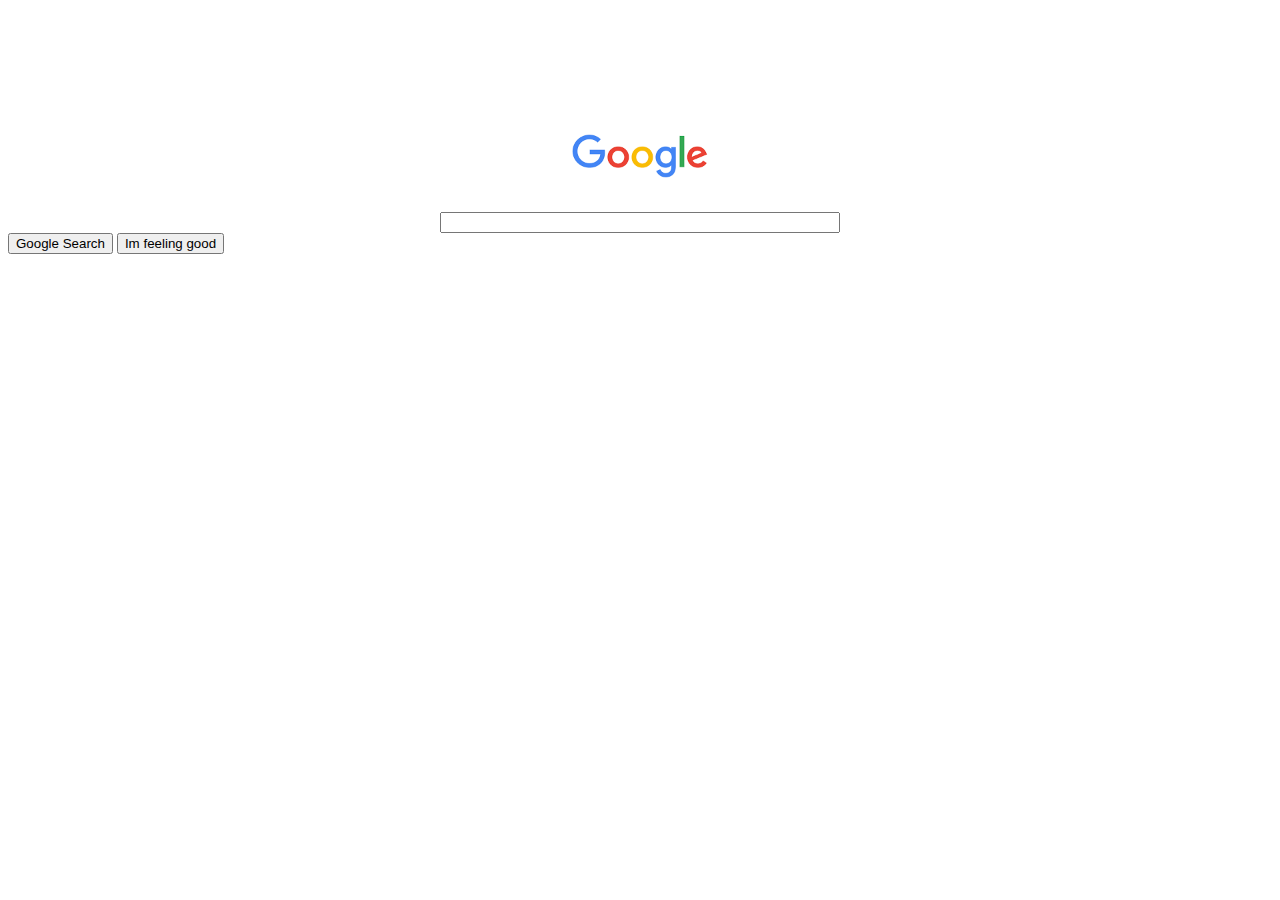
<file: index.html>
<html>
    <head>
        <link rel= "stylesheet" href ="styles.css">
    </head>
    <body>
        <div class="Jungkook">
           <img class="Jimin" src="google.png"/>
           <input class="RM" type="text"/>
           <div>
               <button>Google Search</button>
               <button>Im feeling good</button>
           </div>
        </div>
    </body>
</html>
</file>
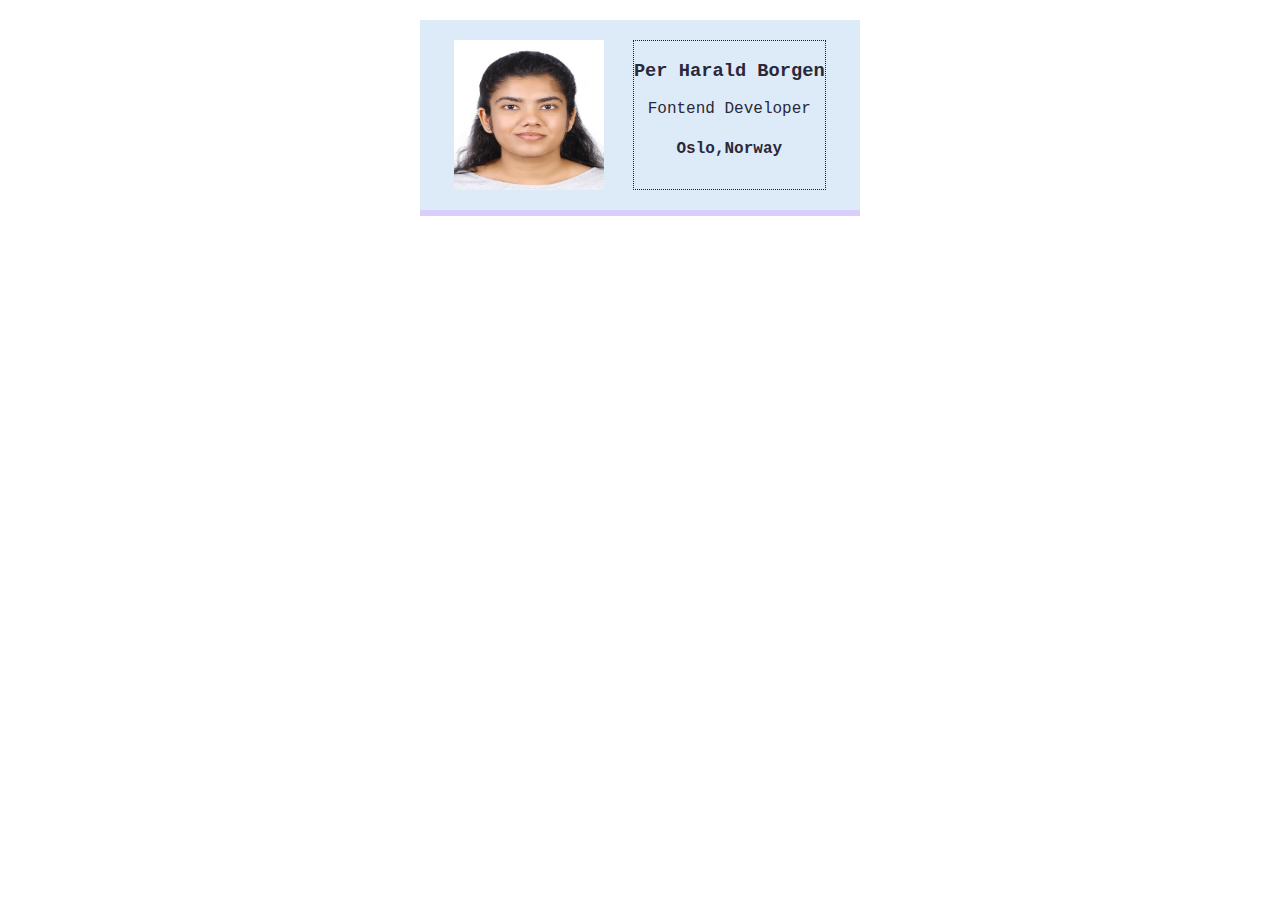
<file: business.html>
<html>
    <head>
        <link rel="stylesheet" href="business-card.css"/>
    </head>
    <body>
        <div class="card">
            <img class="italic" src="mypic.jpg" alt="Sinoli is smiling at the camera " width="150px" height="150px">
            <div class="border-blue">
            <h3>Per Harald Borgen</h3>
            <p>Fontend Developer</p>
            <h4 class="italic">Oslo,Norway</h4>
            </div> 
        </div>
    </body>
</html>
</file>
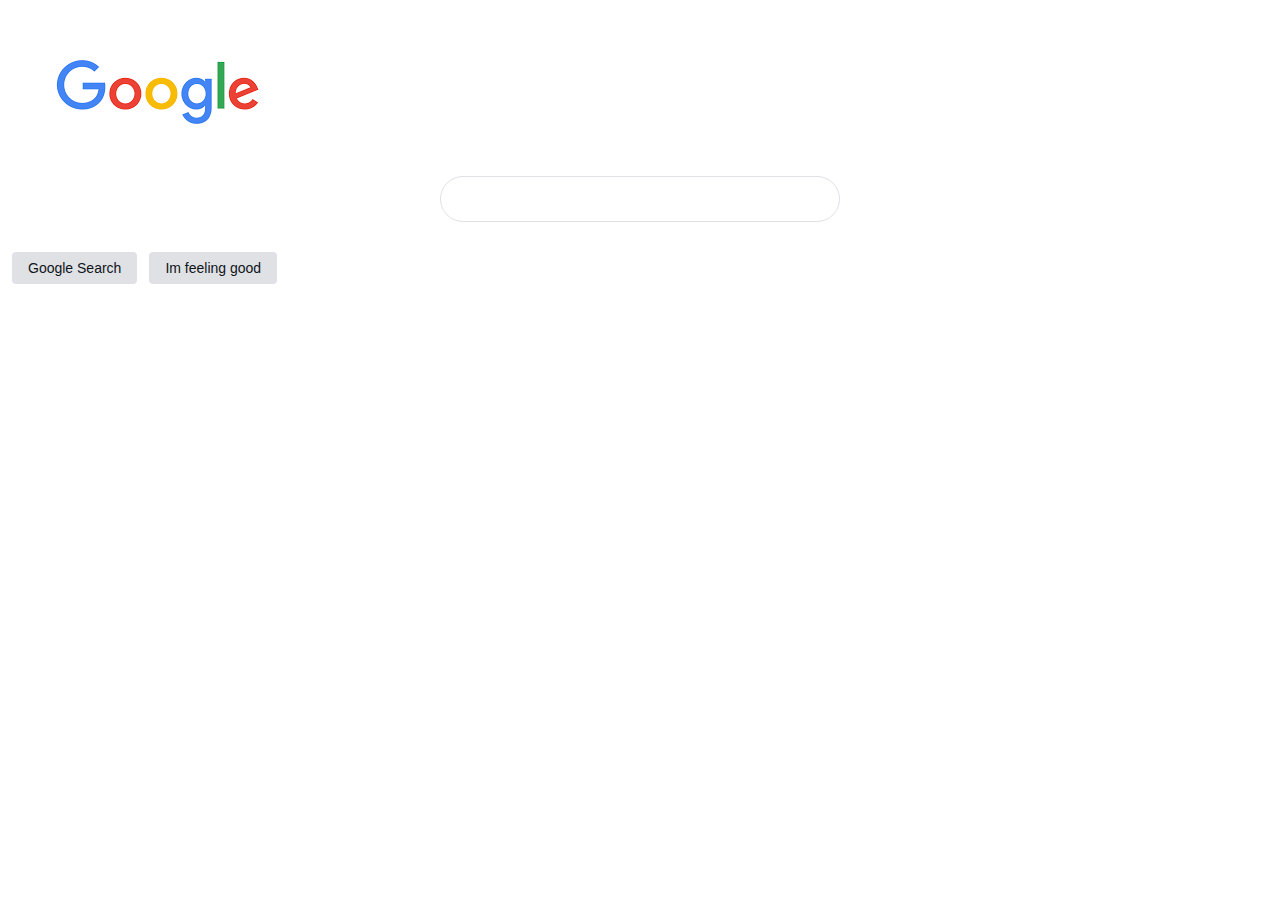
<file: card.html>
<html>
    <head>
        <link rel="stylesheet" href="jhope.css"/>
    </head>
    <body>
        <div class="main">
        <img class="button" src="google.png"/>
        <input class="search-input" type="text"/>
        <button class="btn">Google Search</button>
        <button class="btn">Im feeling good</button>
        </div>
    </body>
</html>
</file>
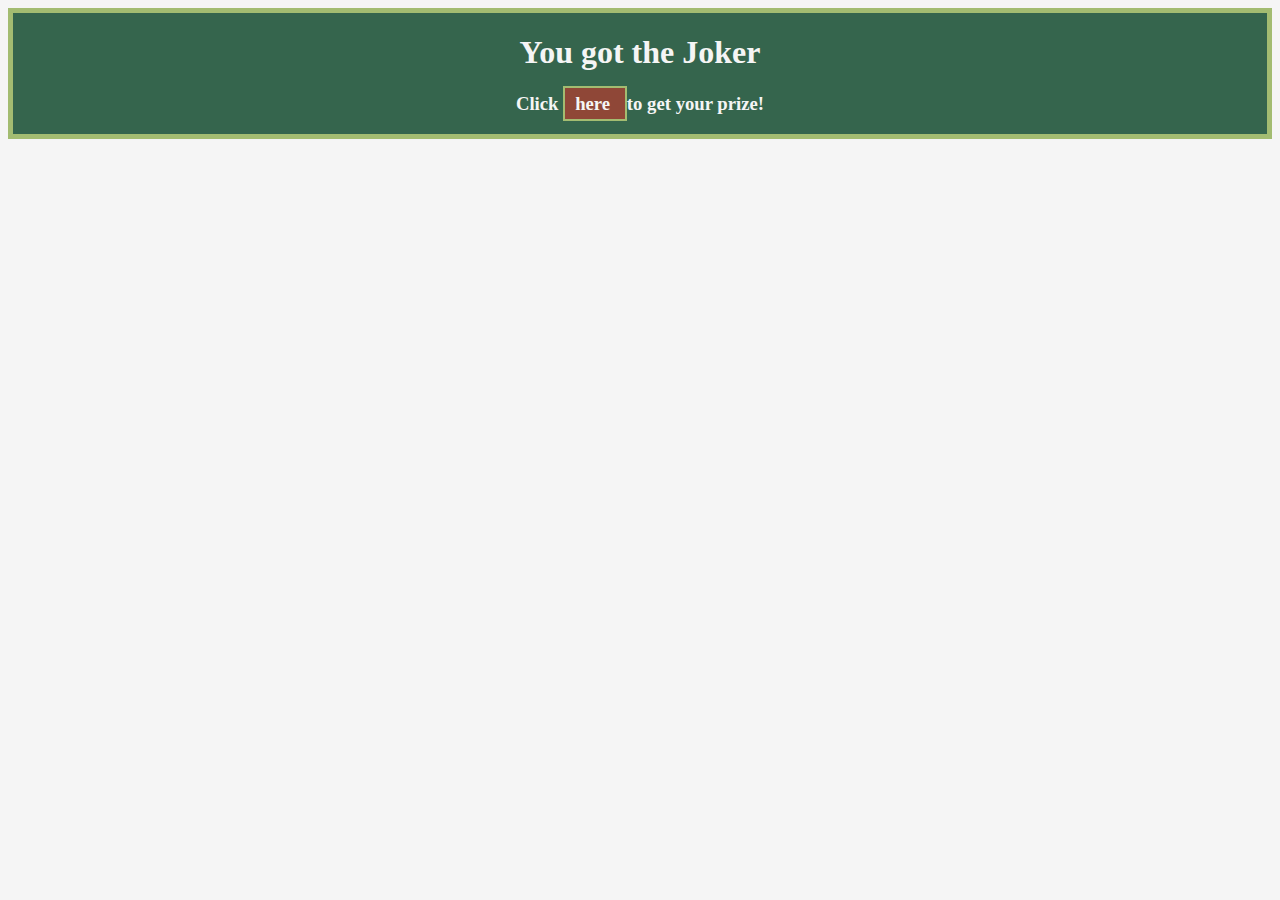
<file: joker.html>
<html>
    <head>
        <link rel="stylesheet" href="joker.css"/>
    </head>
    <body>
        <div class="ad">
            <h1>You got the Joker</h1>
            <h3>Click <span class="cta ">here </span> to get your prize!</h3>
        </div>
    </body>
</html>
</file>
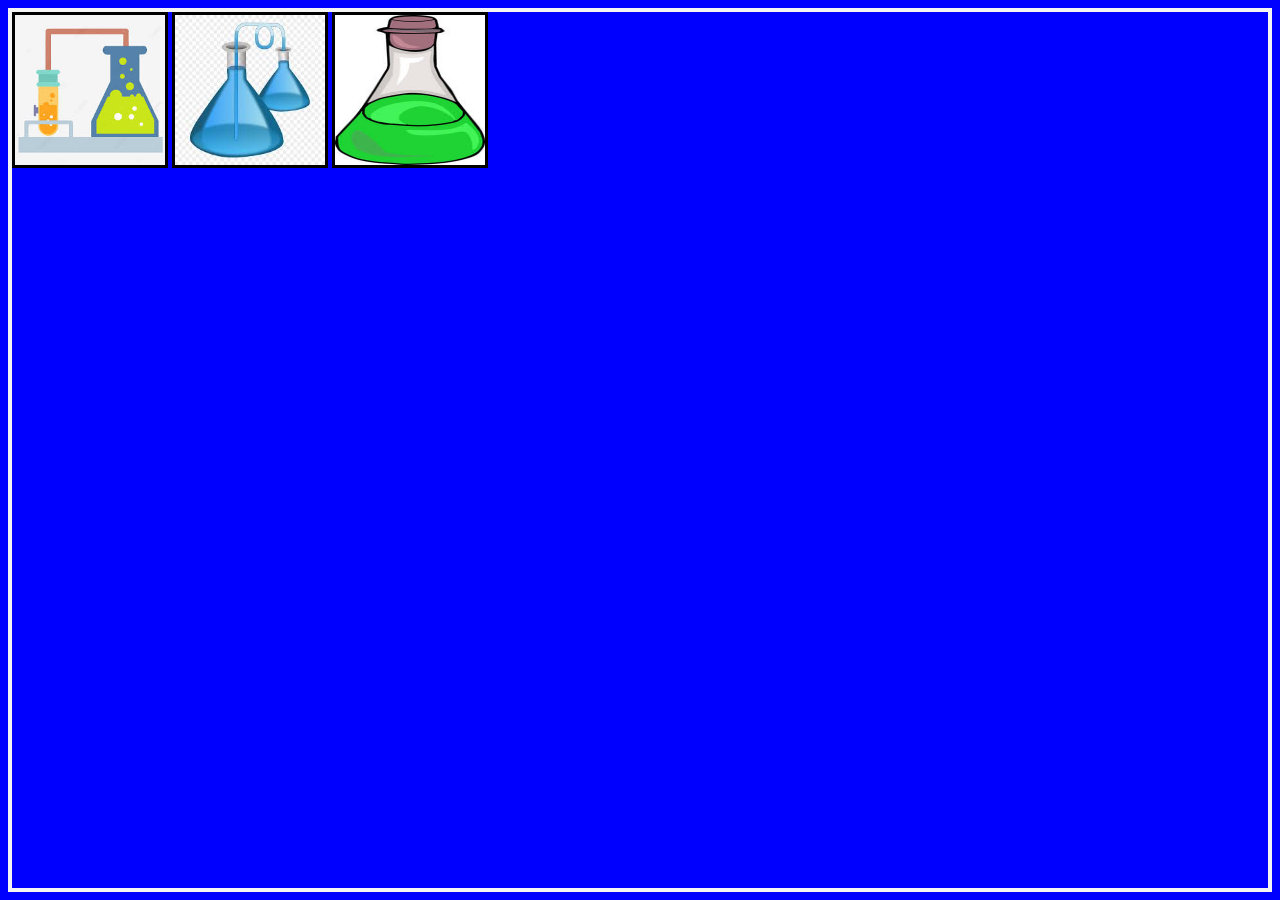
<file: oreo.html>
<html>
    <head>
        <link rel="stylesheet" href="oreo.css"/>
    </head>
    <body>
        <img class="c1" src="lab1.jpg"/>
        <img class="c2" src="lab2.jpg"/>
        <img class="c3" src="lab3.jpg"/>
    </body>
</html>
</file>
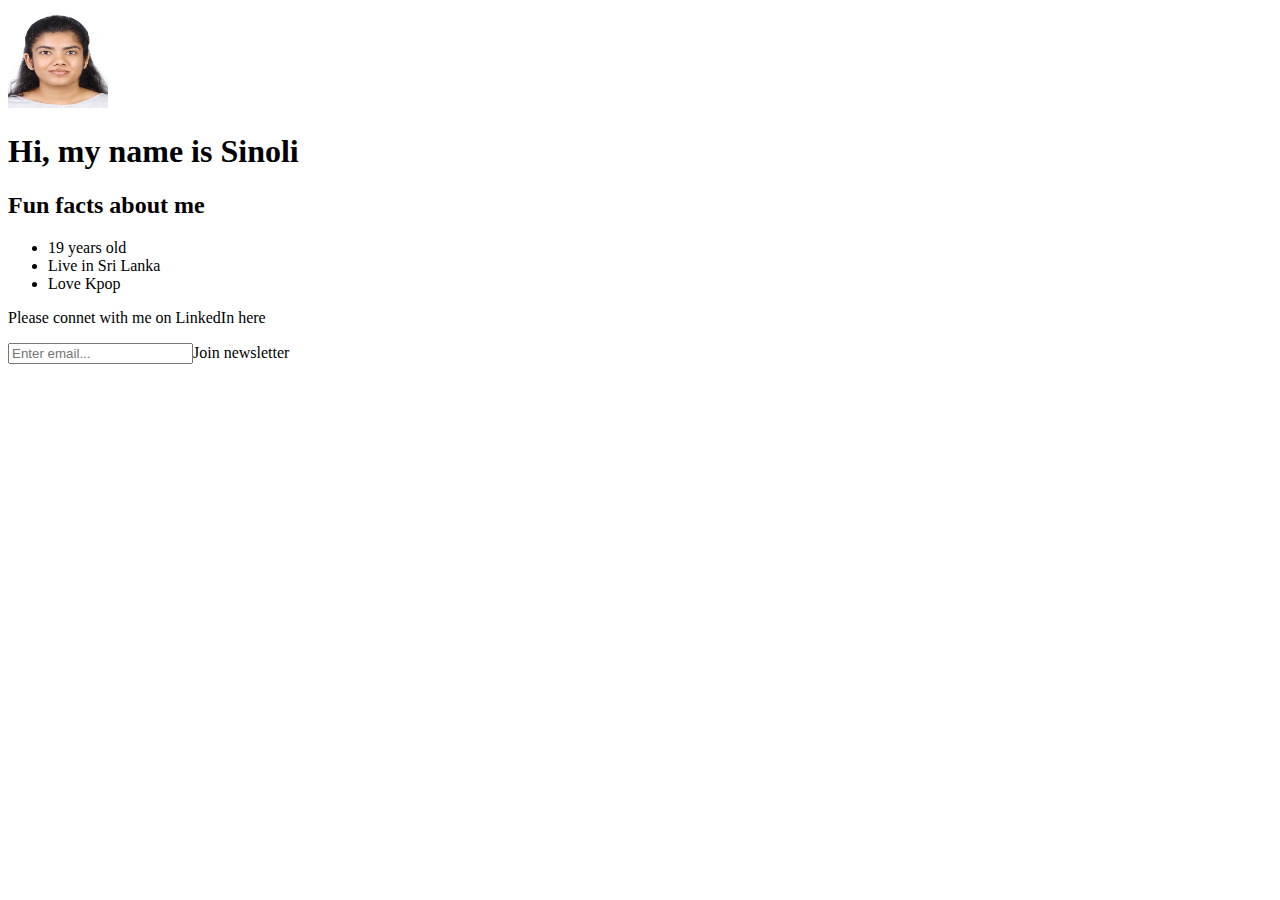
<file: Scrimba.html.html>
<!DOCTYPE html>
<html>
    <head>
       <link rel="stylesheet" href="styles.css"/>
    </head>
    <body>
        <img src="mypic.jpg" width="100" height="100">
        <h1>Hi, my name is Sinoli</h1>
        <h2>Fun facts about me</h2>
        <ul>
            <li>19 years old</li>
            <li>Live in Sri Lanka</li>
            <li>Love Kpop</li>
        </ul>
        <p>Please connet with me on LinkedIn here</p>
        <input type="text" placeholder="Enter email..."
        <button>Join newsletter</button>
    </body>
</html>
</file>
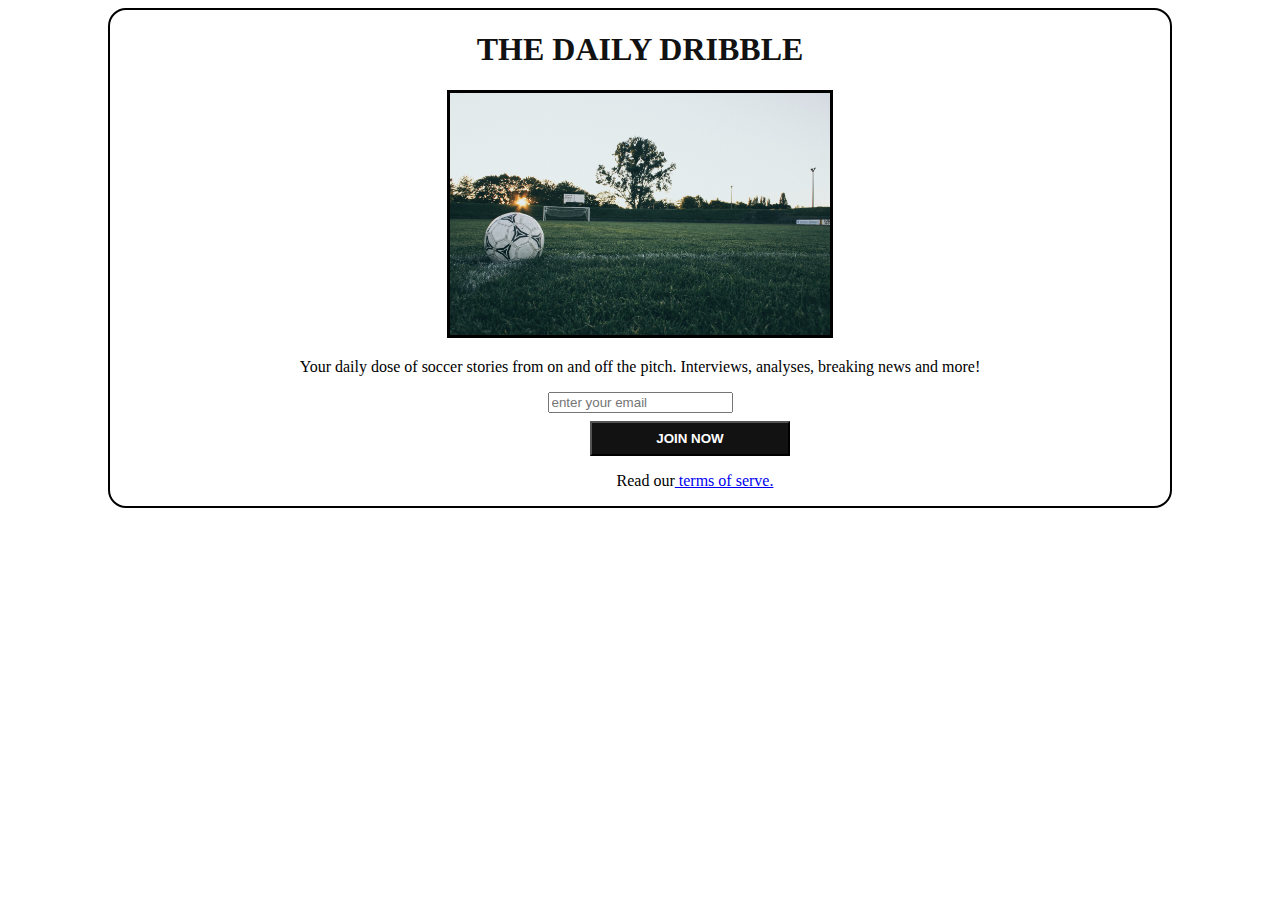
<file: solo.html>
<!DOCTYPE html>
<head>
    <link rel="stylesheet" href="solo-page.css"
</head>
<body>
    <div class="divide">
    <h1 class="title">THE DAILY DRIBBLE</h1>
    <img class="image" src="soccer.jpg"/>
    <p class="paragraph">Your daily dose of soccer stories
         from on and off the pitch. Interviews, analyses, breaking news and more!</p>
    <input class="email" placeholder="enter your email"/> 
    <button class="join">JOIN NOW</button>
    <p class="paragraph2">Read our<a href="card.html"_target> terms of serve.</a></p>
    </div>
</body>
<html></html>
</file>
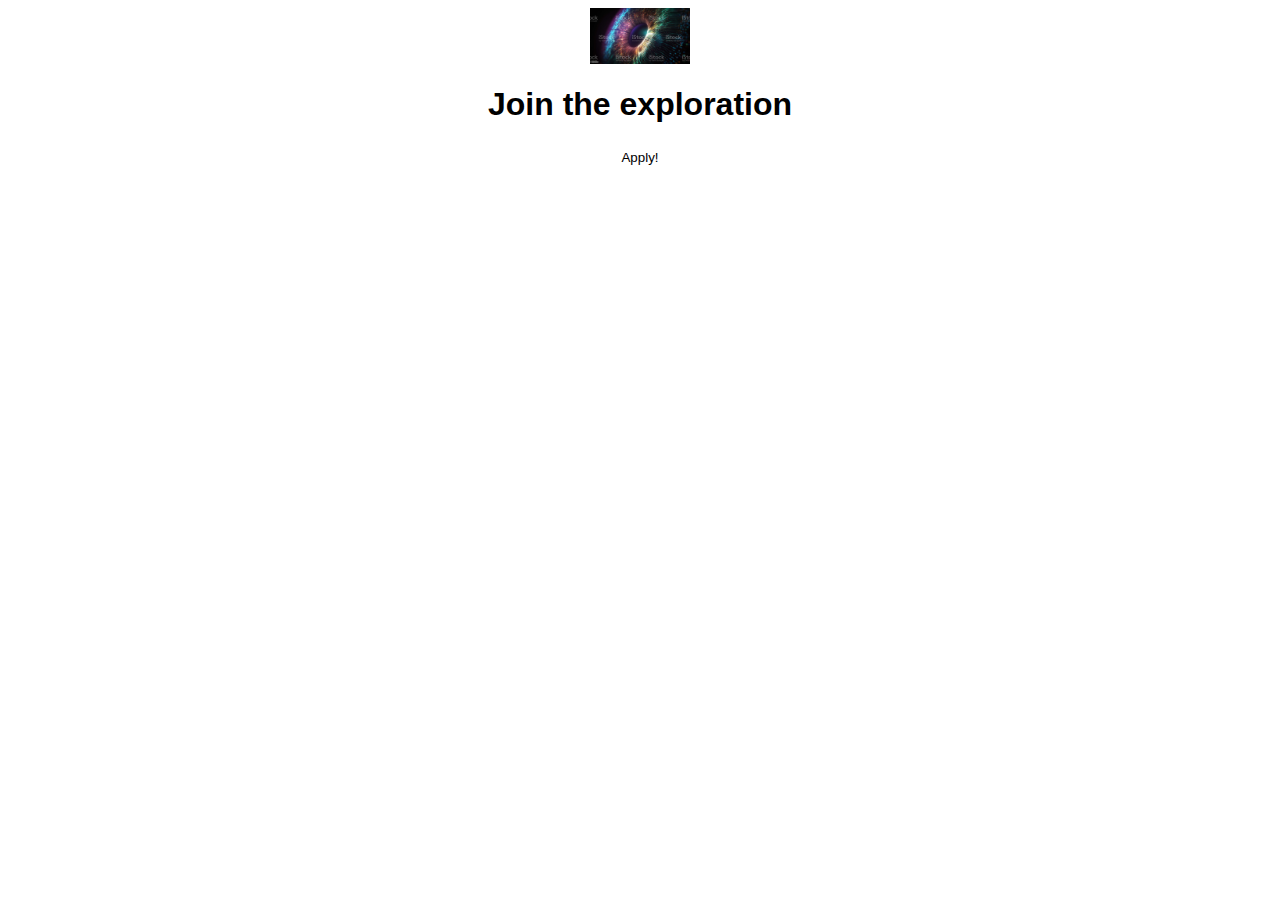
<file: space.html>
<html>
    <head>
        <link rel="stylesheet" href="space.css"/>
    </head>
    <body>
        <img id="main-logo" src="universe5.jpg"/>
        <h1 id="title">Join the <span class="underline">exploration</span></h1>
        <button class="btn">Apply!</button>
    </body>
</html>
</file>
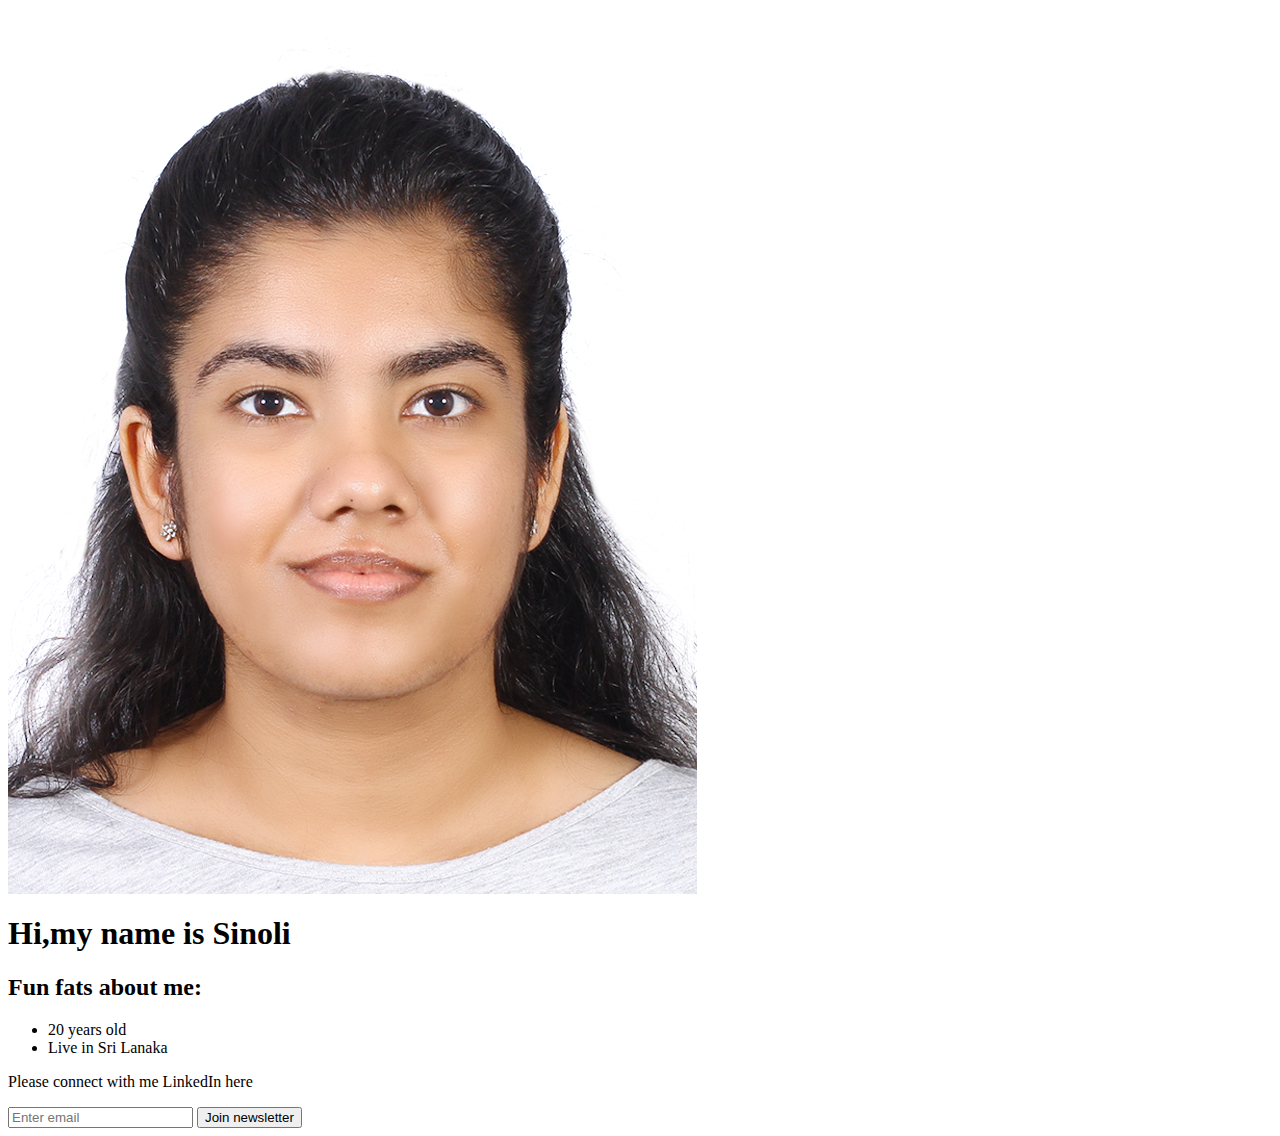
<file: Try.html>
<! doctype html>
<html>
    <head>
        <link rel="styleshhet" href="style.css"/>
    </head>
    <body>
        <img src="mypic.jpg">
        <h1>Hi,my name is Sinoli</h1>
        <h2>Fun fats about me:</h2>
        <ul>
            <li>20 years old</li>
            <li>Live in Sri Lanaka</li>
        </ul>
        <p>Please connect with me LinkedIn here</a></a></p>
        <input type="text" placeholder="Enter email">
        <button>Join newsletter</button>
    </body>
</html>
</file>
<file: styles.css>
.jimin {
    display:block;
    width: 200px;
    margin-left: auto;
    margin-right: auto;
}
.jungkook{
    margin-top: 100px;
}
.RM{
    display:block;
    width:400px;
    margin-left: auto;
    margin-right: auto;
}
</file>
<file: business-card.css>
body {
    margin: 20px;
    text-align: center;
    font-family: 'Courier New', Courier, monospace ;
}
.card {
    border-bottom: 6px solid #d8cefe;
    padding: 20px;
    display: flex;
    justify-content: space-around;
    margin-left: auto;
    margin-right: auto ;     
    width: 400px;
    text-align: center;
    background: #ddebf8;
    color: #2b2839;
}
.italic{

}
.border-blue{
    border: 1px dotted blue;
}
</file>
<file: jhope.css>
button {
    color: #0f1419;
    border:1px solid #cfd9de;
    border-radius: 18px;
    background: white;
    padding-top: 8px;
    padding-bottom: 8px;
    padding-left: 16px;
    padding-right: 16px;
 }
 .search-input {
    display: block;
    width: 400px;
    margin-left: auto;
    margin-right: auto;
    line-height: 24px;
    padding-top: 10px;
    padding-bottom: 10px;
    padding-left: 30px;
    padding-right: 30px;
    border: 1px solid #dfe1e5;
    border-radius: 24px;
 }
 .btn {
    margin-left: 4px;
    margin-right: 4px;
    margin-top: 30px;
    background: #dfe1e5;
    border: none;
    padding-top: 8px;
    padding-bottom: 8px;
    padding-left: 16px;
    padding-right: 16px;
    border-radius: 4px;
    font-size: 14px;
 }

 .btn-wrapper {
    display: flex;
    justify-content: center;
 }

 .item{
    text-align: center;
    border: 1px solid black;
    padding: 10px;
    margin-top: 10px;
    margin-bottom: 10px;
    margin-right: 10px;
    margin-left: 10px;
 }

 .nav-wrappper {
    display: flex;
    justify-content: space-between;
 }
</file>
<file: joker.css>
body {
    background: whitesmoke;
    color:whitesmoke;
    font-family: "Rammetto One";
}
.ad {
    background: #35654d;
    border: 5px solid #A3BC71;
    text-align: center;
}

.cta {
    border: 2px solid #A3BC71;
    padding: 5px 10px;
    background: #8F4737;
}
</file>
<file: oreo.css>
img{
    width: 150px;
    height: 150px;
    border-color: #000000;
    border: 3px solid;
    align-items: start;
    justify-content: space-between;
    
}

body{
    background-color: blue;
    border: 4px solid whitesmoke;
}
</file>
<file: solo-page.css>
.title {
    color: #121212;

}
.image {
    border-radius: 0px;
    width: 380px;
    border-color: black;
    border-width: 4;
    border: 3px solid ;
}
.paragraph {
    justify-content: baseline;
}
.paragraph2{
    padding-left: 110px;
}px
.email {
    border-width: 10px;
    padding-top: 8px;
    padding-bottom: 8px;
    padding-left: 8px;
    padding-right: 8px;
    margin-left: 400px;
    margin-right: 110px;
    border:3px solid black;
}
.join {
    padding-top: 8px;
    font-weight: bold ;
    padding-bottom: 8px;
    padding-left: 8px;
    padding-right: 8px;
    background-color: #121212;
    font-display: white;
    margin-left: 450px;
    margin-right: 110;
    margin-top: 8px;
    line-height: 15px;
    display: block;
    width: 200px;
    color:white;
    

}

.divide{
    border-radius:18px;
    border-color: black;
    padding-top: 0px;
    margin-top: 100p;
    margin-bottom: 100px;
    margin-left: 100px;
    margin-right: 100px;
    text-align: center;
    border: 2px solid ;
    padding-left: 30px;
    padding-right: 30px; ;

}
</file>
<file: space.css>
body {
    color: #white;
    background-image: url("https://media.giphy.com/media/zMaCuiamKtuMM/giphy.gif");
    background-size: cover;
    text-align: center;  
    font-family: 'orbitron',sans-serif;
}
.btn {
    padding: 6px 12px;
    background: white;
    border: none;
    font-family: 'orbitron',sans-serif;
}
.underline {
    border-bottom: 4px solid white;
}
#main-logo {
    width: 100px;
}

#title {text-shadow: 0px 0px 4px white;}
</file>
